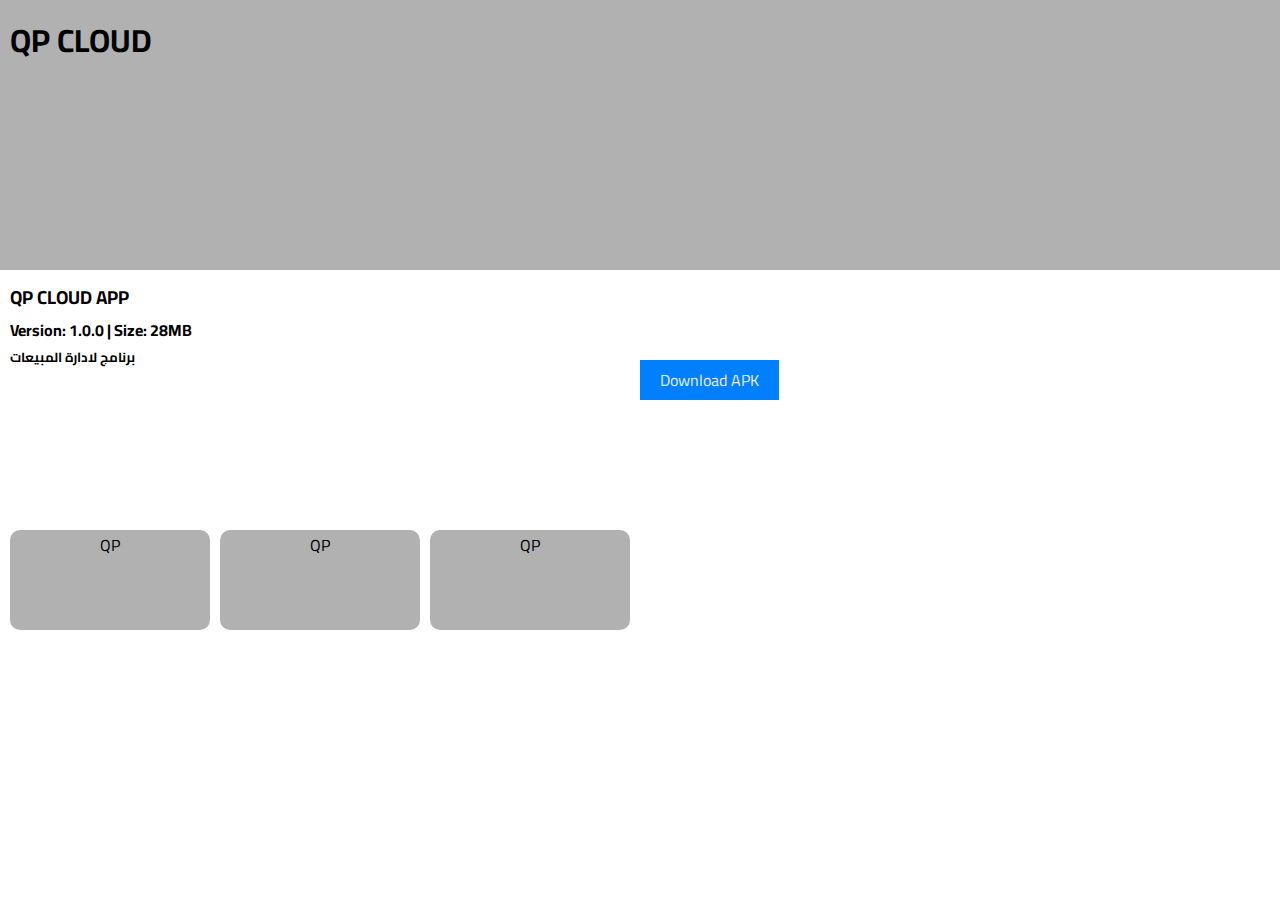
<file: QP_Cloud_Screen.html>
<!DOCTYPE html>
<html lang="en">
<head>
    <link rel="preconnect" href="https://fonts.googleapis.com">
    <link rel="preconnect" href="https://fonts.gstatic.com" crossorigin>
    <link href="https://fonts.googleapis.com/css2?family=Bagel+Fat+One&family=Cairo:wght@200;300;400;500;600;700;800;900&family=Roboto:ital,wght@0,400;0,500;0,700;0,900;1,400;1,500;1,700&display=swap" rel="stylesheet">
    <meta charset="UTF-8">
    <link rel="stylesheet" href="QP.css">
    <meta name="viewport" content="width=device-width, initial-scale=1.0">
    <title>QP Cloud App</title>
</head>
<body>
    <div class="imgBox">
        <h1> QP CLOUD</h1>
       
        <!-- <img src="" alt="" srcset=""> -->
    </div>
    <div class="txtBox">
        <h3>QP CLOUD APP</h3>
        <h4>Version: 1.0.0  |  Size: 28MB</h4>
        <h5>برنامج لادارة المبيعات</h5>
    </div>
    <div class="btn">
        <a href="https://expo.dev/artifacts/eas/5vKrE5CPq3Lt8fbnkFgRBy.apk" download="QP" >Download APK</a>
    </div>
    <div class="imgsCon">
        <div>QP</div>
        <div>QP</div>
        <div>QP</div>
    </div>
</body>
</html>
</file>
<file: QP.css>
*{
    box-sizing: border-box;
    padding: 0;
    margin:0;
}
body{
    font-family: 'Cairo', sans-serif;
}

a{
    position: absolute;
    left: 50%;
    transform: translateY(-50%);
    border: none;
    background-color: #0080ff;
    padding: 5px 20px;
    text-decoration: none;
    text-align: center;
    display: inline-block;
    color: #ebebeb;
    cursor: pointer;
}

.imgBox{
    width: 100vw;
    height: 30vh;
    background-color: #0000004e;
    padding: 10px;
}
.txtBox{
    margin: 10px;
}
.imgsCon{
    width: 100vw;
    height: 15vh;
    margin-top: 80px;
    display: flex;
    flex-direction: row;
    /* background-color: #0000004e; */
}
.imgsCon div{
    width: 200px;
    height: 100px;
    margin-top: 80px;
    background-color: #0000004e;
    border-radius: 10px;
    margin-left: 10px;
    text-align: center;
}
</file>
